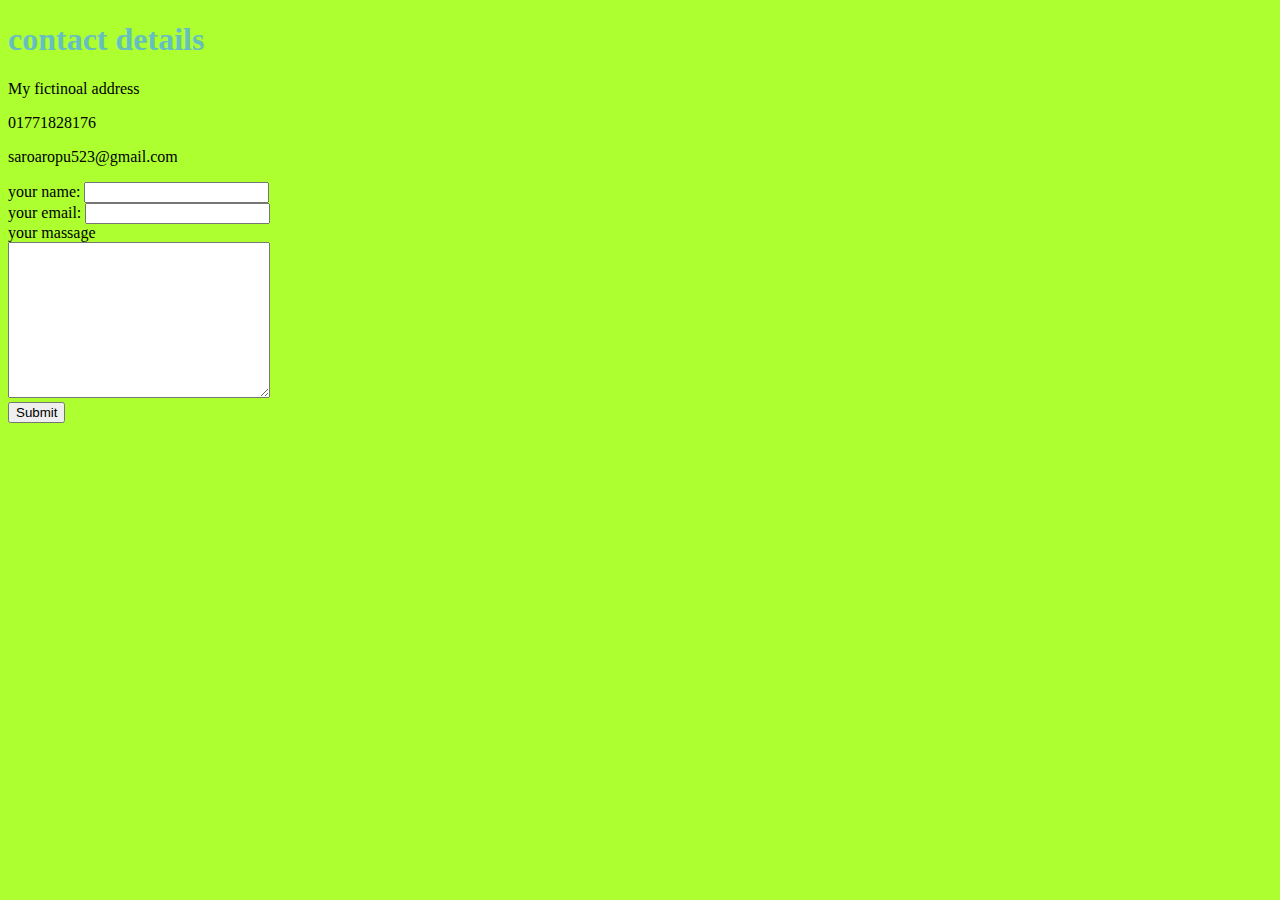
<file: contact.html>
<!DOCTYPE html>
<html lang="en">
  <head>
    <meta charset="UTF-8" />
    <meta http-equiv="X-UA-Compatible" content="IE=edge" />
    <meta name="viewport" content="width=device-width, initial-scale=1.0" />
    <title>Document</title>
    <link rel="stylesheet" href="css/css/styles.css">
  </head>
  <body>
    <h1>contact details</h1>
    <p>My fictinoal address</p>
    <p>01771828176</p>
    <p>saroaropu523@gmail.com</p>

    <form class="" action="mailto:saroaropu523@gmail.com" method="post" enctype="text/plain">
      <label>your name:</label>
      <input type="text" name="your name" value=""/>  <br>   
      <lavel> your email:</lavel>
      <input type="email" name="your email" value=""/> <br>
      <label>your massage</label><br>
      <textarea name="your massage" cols="30" rows="10"></textarea><br>
      <input type="submit" name=""/>
   </form>  
  </body>
</html>
</file>
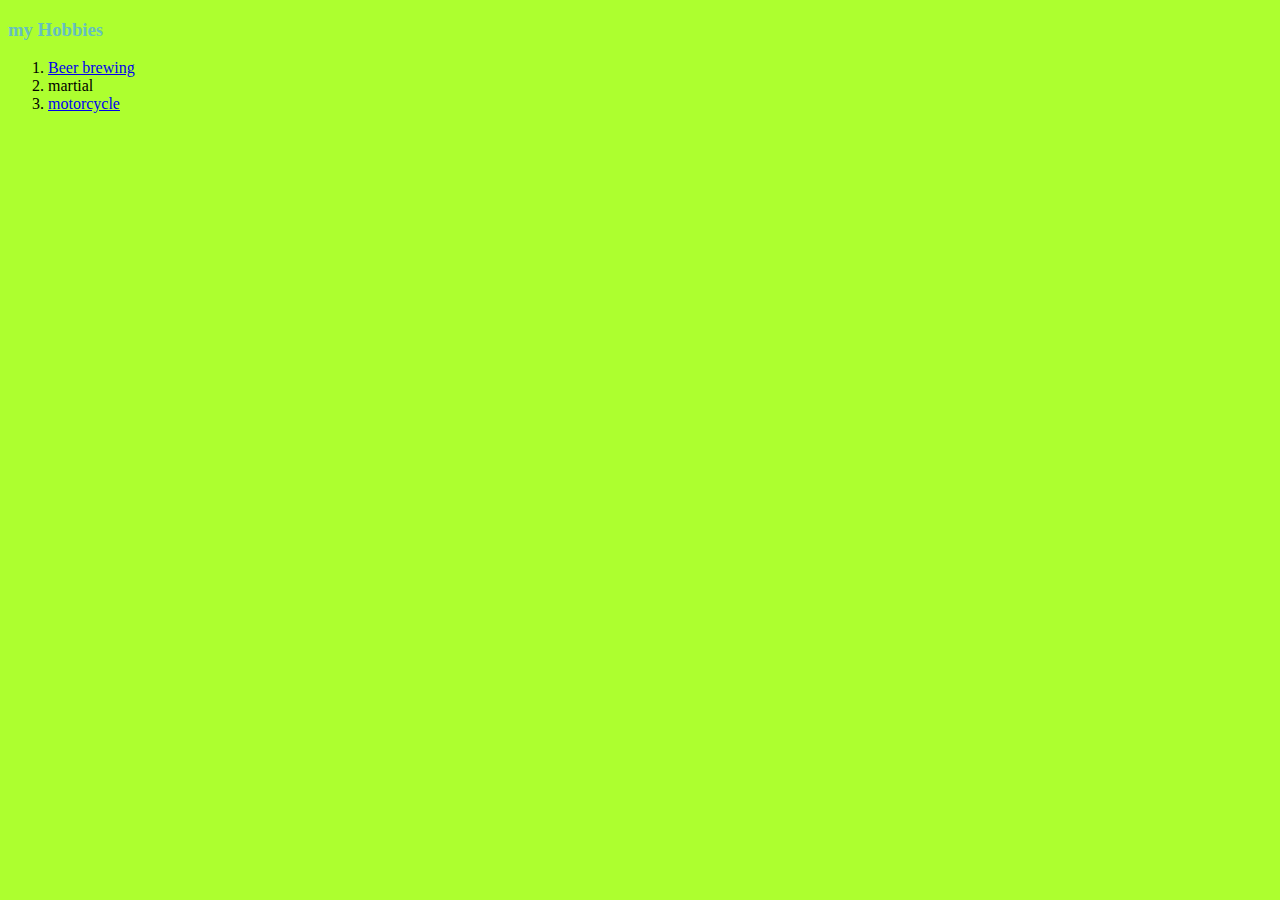
<file: hobbies.html>
<!DOCTYPE html>
<html lang="en">
<head>
    <meta charset="UTF-8">
    <meta http-equiv="X-UA-Compatible" content="IE=edge">
    <meta name="viewport" content="width=device-width, initial-scale=1.0">
    <title>My hobbies</title>
    <link rel="stylesheet" href="css/css/styles.css">
</head>
<body>
    <h3>my Hobbies</h3>
  <ol>
    <li><a href="https://www.youtube.com/watch?v=9sTQ0QdkN3Q&ab_channel=bulletvalentineVEVO">Beer brewing</a></li>
    <li>martial</li>
    <li><a href="https://c.tenor.com/Imh9TAOUjt8AAAAC/savvy-potc.gif">motorcycle</a></li>
  </ol>
</body>
</html>
</file>
<file: css/css/styles.css>
body {
  background-color: greenyellow;
}

h1 {
  color: #66bfbf;
}

h3 {
  color: #66bfbf;
}

hr {
  border-style: none;
  border-top-style: dotted;
  border-color: gray;
  border-width: 5px;
  width: 5%;
}
</file>
